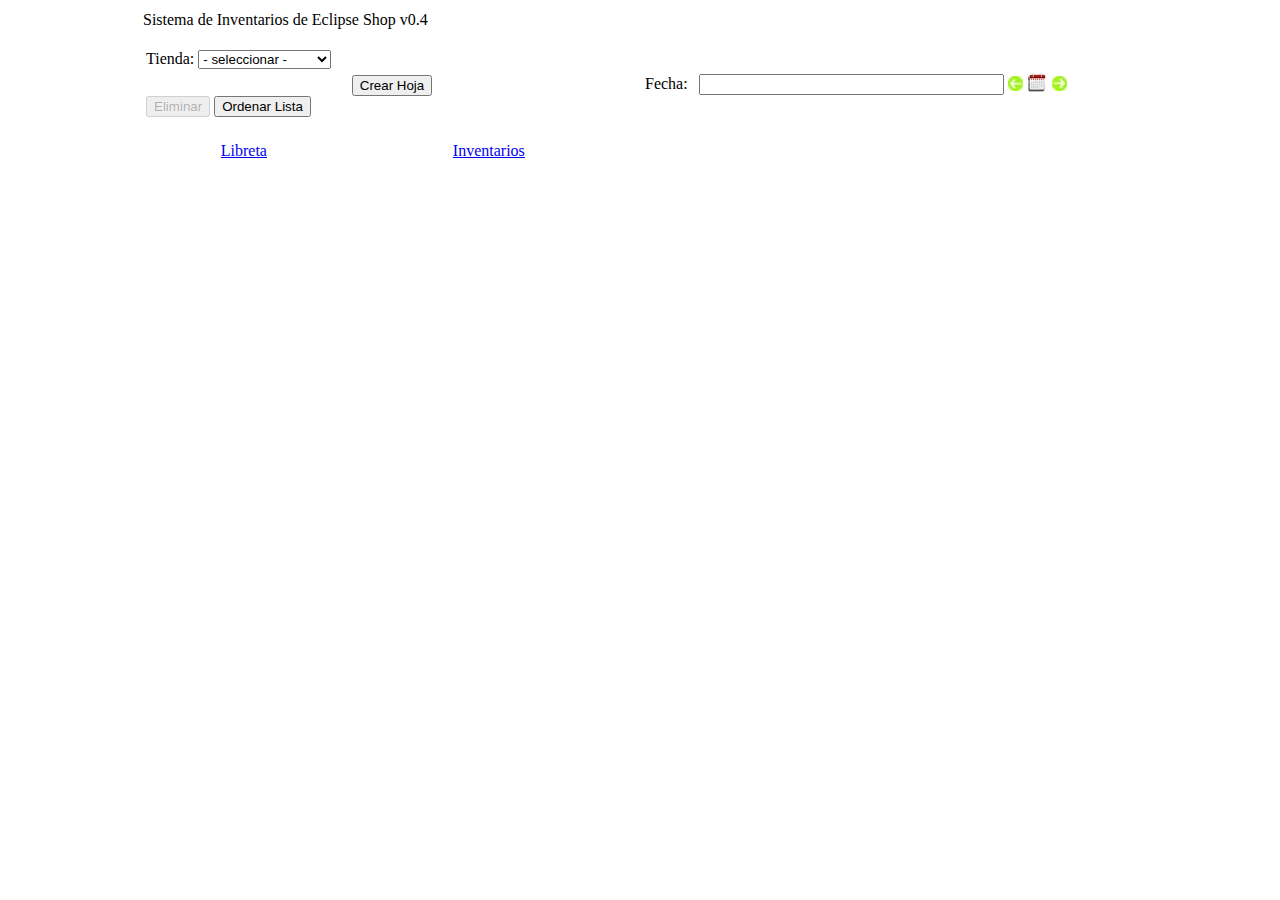
<file: html/index.htm>
<!DOCTYPE html>

<html>
<head><title>SIES - v0.4</title>
<script type="text/javascript" src="../js/js_general.js"></script>
<script type="text/javascript" src="../js/js_index.js"></script>
<script type="text/javascript" src="../js/js_calendario.js"></script>
<script type="text/javascript" src="../js/js_libVentas.js"></script>
<script type="text/javascript" src="../js/js_libES.js"></script>
<script type="text/javascript" src="../js/js_libCortes.js"></script>
<script type="text/javascript" src="../js/js_invMapeo.js"></script>
<script type="text/javascript" src="../js/js_invChequeo.js"></script>
<script type="text/javascript" src="../js/js_artList.js"></script>
<link rel="stylesheet" type="text/css" href="../css/css_general.css"/>
</head>

<body onload="index_init()">
<table width="1000" align="center" border="0"><!-- tabla general -->
<tr><td><!-- encabezado -->
<form>
Sistema de Inventarios de Eclipse Shop v0.4
<br/><br/>
	<table width="100%" border="0"><!-- tabla de las 4 secciones -->
	<tr>
	<td width="50%"><!--  secci�n de sucursal -->
	Tienda: <span id="span_sucList"></span> 
	<input type="button" id="button_delSuc" value="Eliminar" onclick="index_delSuc()" disabled /> 
	<input type="button" value="Ordenar Lista" onclick="index_ordenaTiendas()"/>
	</td>
	<td><!--  secci�n de fecha -->
		<table width="100%" border="0"><tr><td>
		Fecha: 
		</td><td>
		<input type="text" size="35" id="text_date" onfocus="document.getElementById('text_date').blur()"/> 
		<a href="javascript:index_setDate('previous')">
		<img src="../jpg/lt.jpg" style="vertical-align:-2px;"/></a> 
		<a href="javascript:index_setDate('user')"><img src="../jpg/cl.jpg" style="vertical-align:-4px;"/></a> 
		<a href="javascript:index_setDate('next')">
		<img src="../jpg/rt.jpg" style="vertical-align:-2px;"/></a>
		</td></tr></table>
	</td>
	</tr>
	<tr>
	<td><!--  secci�n de libreta / inventarios -->
		<br/>
		<table width="100%" style="text-align:center;"><tr>
		<td><a href="javascript:index_setShow('lib')">Libreta</a></td>
		<td><a href="javascript:index_setShow('inv')">Inventarios</a></td>
		</tr></table>
	</td>
	<td><!--  secci�n virtual de calendario -->
	<div id="div_calendario" class="css_noCalendario"></div>
		<!--  elementos ocultos colocados en la secci�n virtual del calendario -->
		<input type="hidden" id="hidden_suc" value=""/>
		<input type="hidden" id="hidden_date" value=""/>
		<input type="hidden" id="hidden_show" value=""/>
		<input type="hidden" id="hidden_display" value=""/>
	</td>
	</tr>
	</table>
</form>
</td></tr><!-- fin del encabezado -->
<tr><td>
<div id="div_subMenu"></div>
</td></tr>
<tr><td>
<div id="div_subCont"></div>
</td></tr>
</table>
<div id="div_indexArtList"></div>
</body>

</html>
</file>
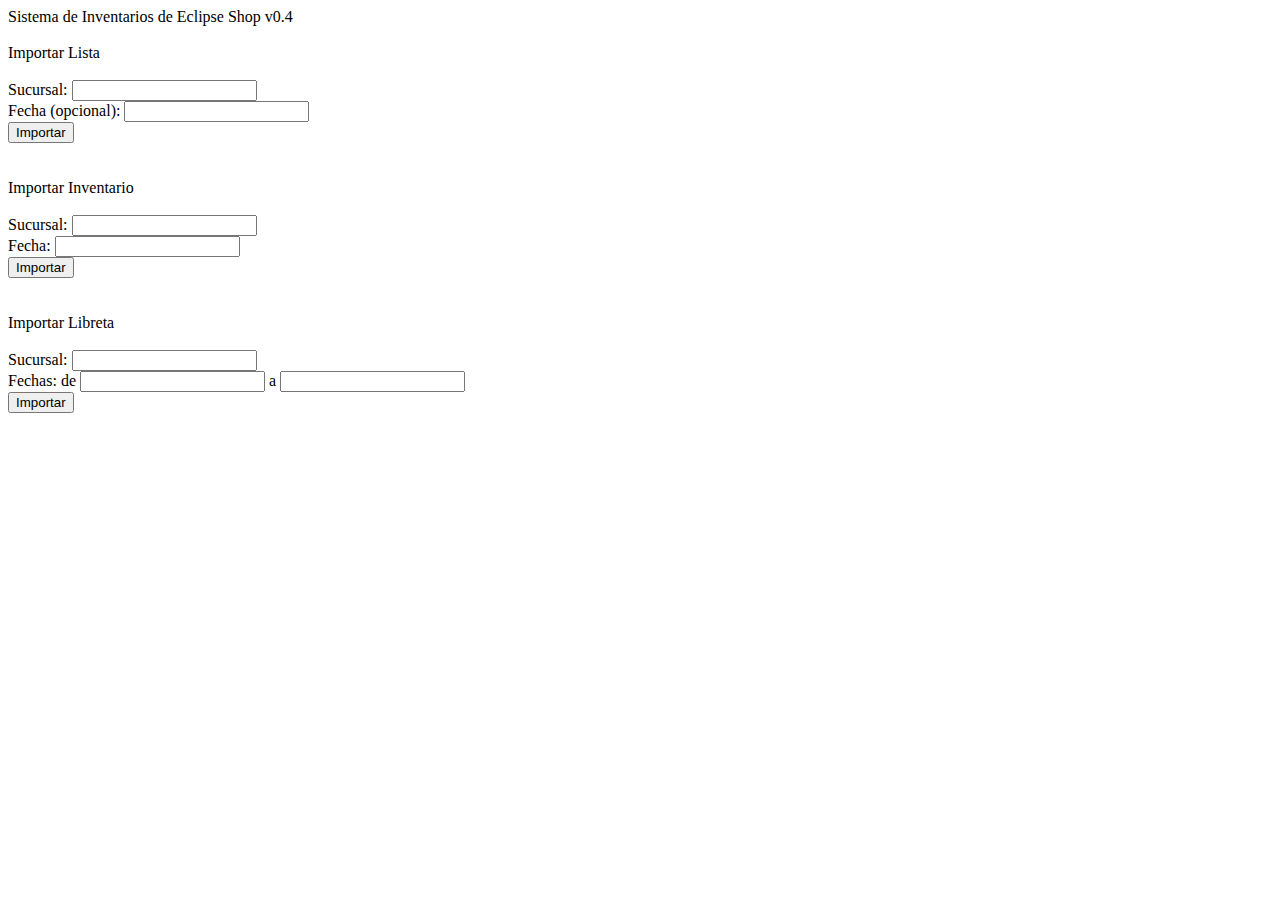
<file: imp/index.htm>
<!DOCTYPE html>

<html>
<head>
<title>SIES v0.4 - Importar v0.1 </title>
<script type="text/javascript" src="../js/js_general.js"></script>
<script type="text/javascript" src="js_importar.js"></script>
</head>
<body>
<form>
Sistema de Inventarios de Eclipse Shop v0.4
<br/><br/>
Importar Lista
<br/><br/>
Sucursal: <input type="text" id="text_listSuc"/>
<br/>
Fecha (opcional): <input type="text" id="text_listDate"/>
<br/>
<input type="button" value="Importar" onclick="imp_importarList()"/>

<br/><br/><br/>

Importar Inventario
<br/><br/>
Sucursal: <input type="text" id="text_invSuc"/>
<br/>
Fecha: <input type="text" id="text_invDate"/>
<br/>
<input type="button" value="Importar" onclick="imp_importarInv()"/>

<br/><br/><br/>

Importar Libreta
<br/><br/>
Sucursal: <input type="text" id="text_libSuc"/>
<br/>
Fechas: de <input type="text" id="text_libInicia"/> a <input type="text" id="text_libTermina"/>
<br/>
<input type="button" value="Importar" onclick="imp_importarLib()"/>

</form>
</body>
</html>
</file>
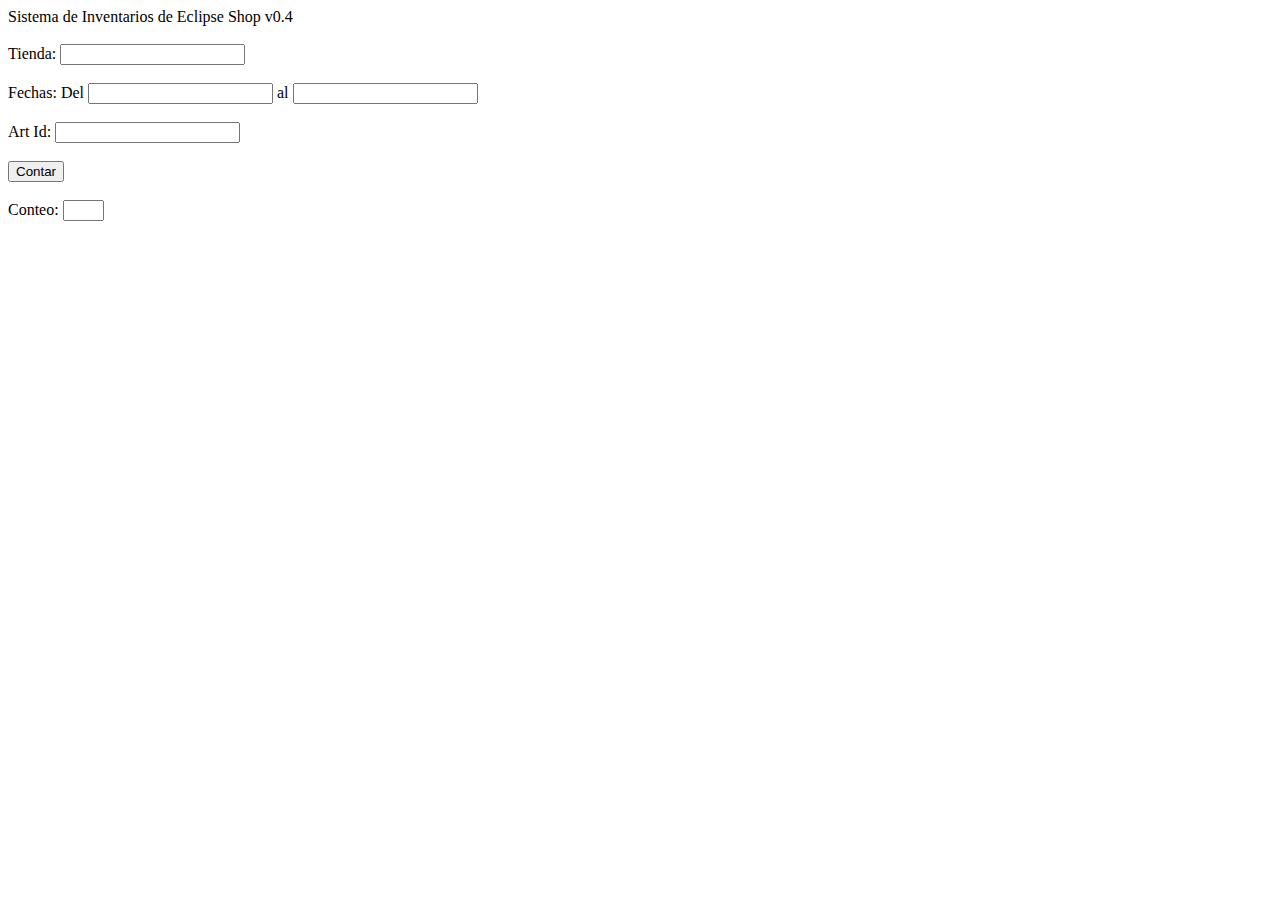
<file: html/ventart.htm>
<!DOCTYPE html>

<html>
<head>
<script src="../js/js_general.js"></script>
<script>
function ventart_contar(){
	var sucStr = document.getElementById("text_tienda").value;
	var iniStr = document.getElementById("text_inicia").value;
	var termStr = document.getElementById("text_termina").value;
	var id = document.getElementById("text_id").value;
	var sucDate_getStr = "suc="+sucStr+"&ini="+iniStr+"&term="+termStr+"&art="+id;
	document.getElementById("text_conteo").value = make_XMLHttpRequest("../php/php_ventart.php", sucDate_getStr);
	}
</script>
</head>
<body>
Sistema de Inventarios de Eclipse Shop v0.4
<br><br>
<form onsubmit="ventart_contar(); return false;">
Tienda: <input id="text_tienda" type="text">
<br><br>
Fechas: Del <input id="text_inicia" type="text"> al <input id="text_termina" type="text">
<br><br>
Art Id: <input id="text_id" type="text">
<br><br>
<input type="submit" value="Contar">
<br><br>
Conteo: <input id="text_conteo" type="text" size="2" onfocus="blur();">
</form>
</body>
</html>
</file>
<file: css/css_general.css>
img {border-width:0px;}
.css_noCalendario {
	display:none;
	position:absolute;
	}
.css_calendario {
	display:block;
	height:250px;
	width:300px;
	position:absolute;
	left:350px;
	border:2px solid #4682b4;
	background-color:white;
	}
.whitebg {background-color:rgba(255,255,255,1.0);}
.bluebg {background-color:rgba(200,215,230,1.0);}
.blurbluebg {background-color:rgba(225,235,255,1.0);}
.css_noList {
	display:none;
	position:absolute;
	}
.css_list {
	display:block;
	height:100px;
	width:450px;
	position:absolute;
	left:280px;
	top:200px;
	border:2px solid #4682b4;
	background-color:white;
	}
</file>
